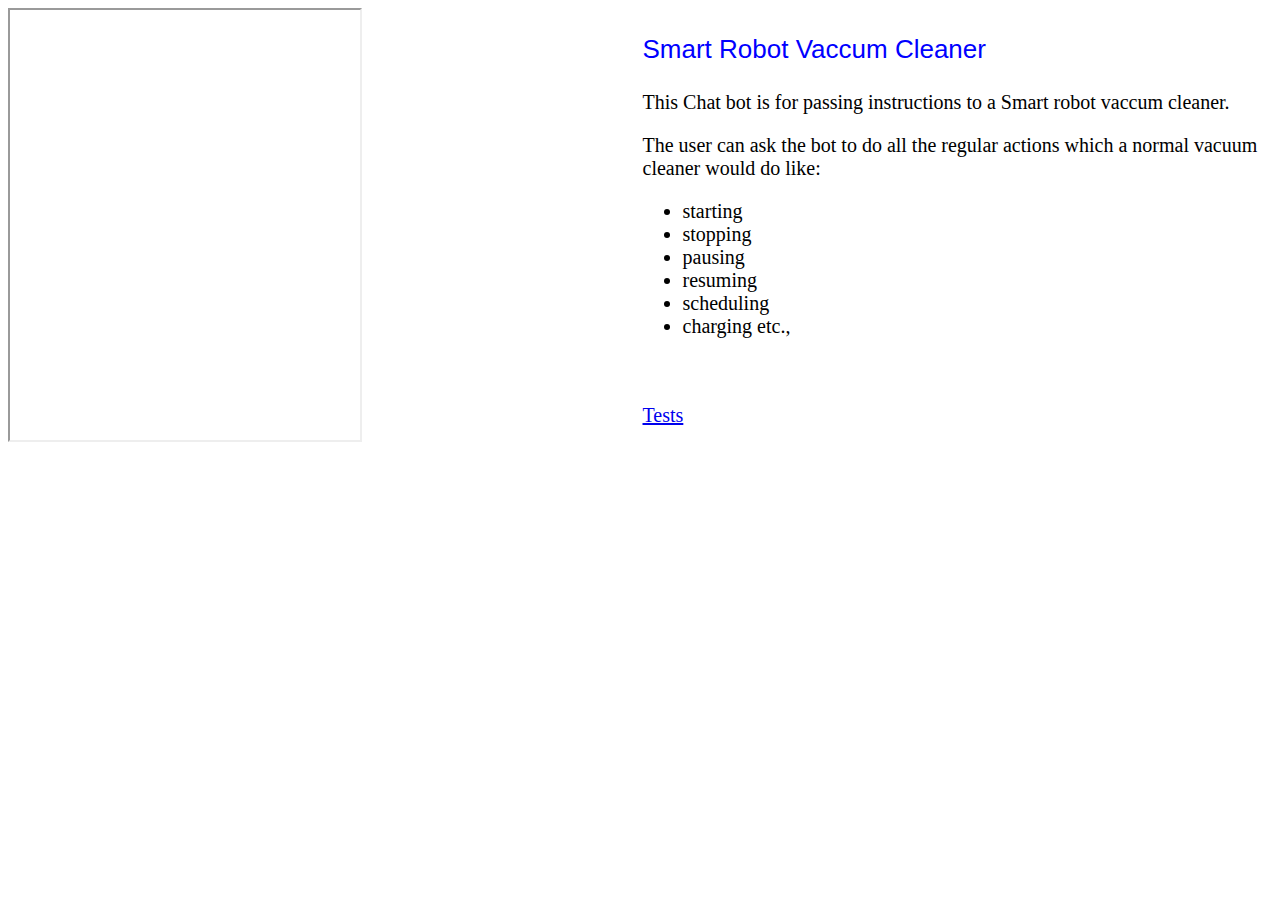
<file: index.html>
<html>
<head>
  <link rel="stylesheet" href="Assignment7.css">
  <title>Vaccum Cleaner</title>
</head>
<body>
  <div id ="main">
  <div id = "first">
<iframe
    allow="microphone;"
    width="350"
    height="430"
    src="https://console.dialogflow.com/api-client/demo/embedded/db56c095-221f-4b21-9f14-6a3466756aa6">
</iframe>
</div>
<div id = "second">
  <p style="font-family: Arial, sans-serif; font-size: 26px; color: blue;"> Smart Robot Vaccum Cleaner</p>
  <p>This Chat bot is for passing instructions to a Smart robot vaccum cleaner.</p>
  <p>The user can ask the bot to do all the regular actions which a normal vacuum cleaner would do like:</p>
<ul>
  <li>starting</li>
  <li>stopping</li>
  <li>pausing</li>
  <li>resuming</li>
  <li>scheduling</li>
  <li>charging etc.,</li>
</ul>
<br></br>
<a href="Testing.txt" target="_blank">Tests</a>
<div>
</div>
</div>
</body>
</html>
</file>
<file: Assignment7.css>
#main {
  display: grid;
  grid-template-columns: 1fr 1fr;
  gap: 5px;
}

#second{
  font-size: 20px;
}
</file>
